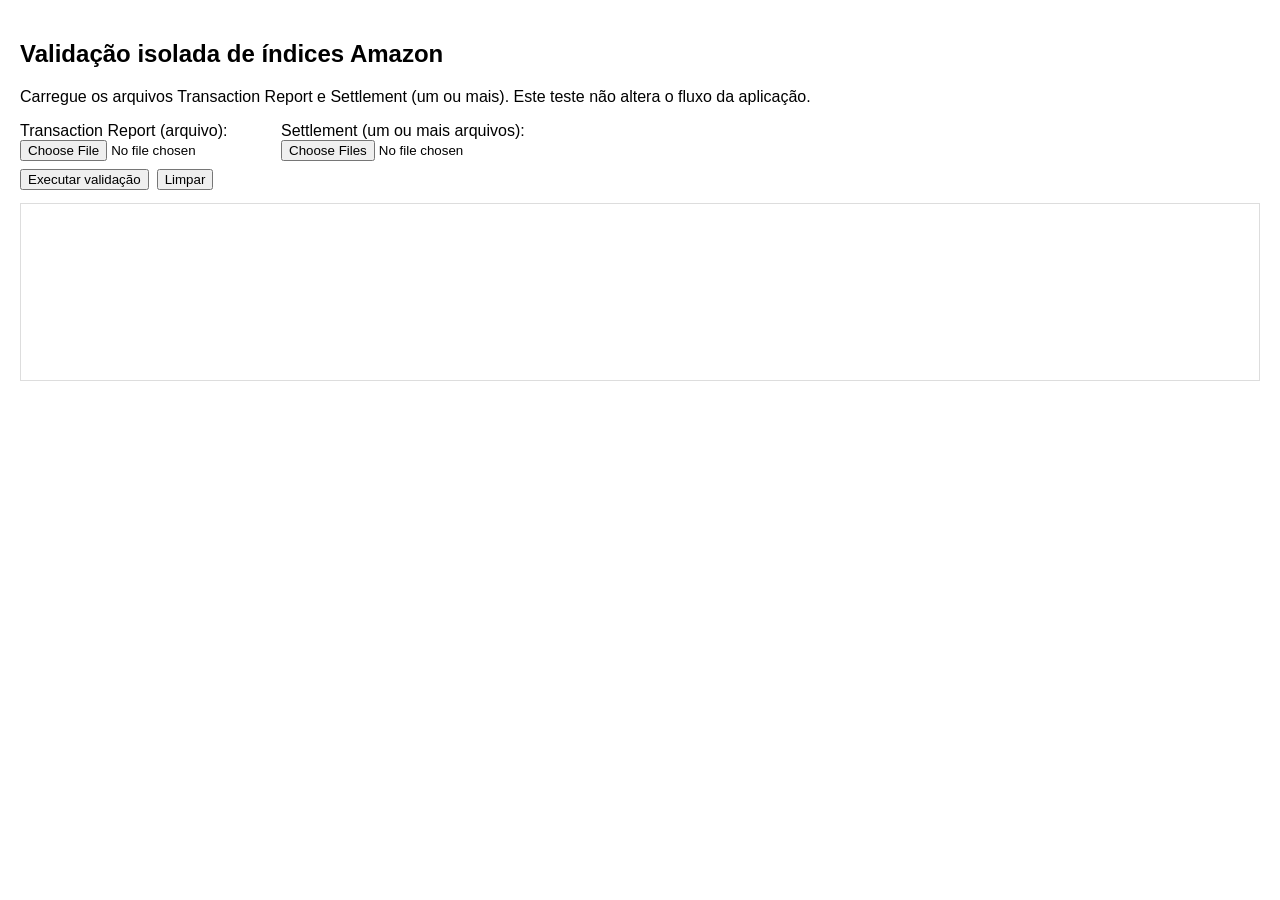
<file: validate_amazon_index.html>
<!doctype html>
<html lang="pt-BR">
<head>
  <meta charset="utf-8" />
  <title>Validate Amazon Index (Isolated)</title>
  <style>body{font-family:Arial,Helvetica,sans-serif;padding:12px}textarea{width:48%;height:160px} .row{display:flex;gap:8px;margin-bottom:8px}</style>
</head>
<body>
  <h2>Validação isolada de índices Amazon</h2>
  <p>Carregue os arquivos Transaction Report e Settlement (um ou mais). Este teste não altera o fluxo da aplicação.</p>

  <div class="row">
    <div>
      <label>Transaction Report (arquivo):</label><br>
      <input id="txFile" type="file" accept="text/*,.csv,.tsv" />
    </div>
    <div>
      <label>Settlement (um ou mais arquivos):</label><br>
      <input id="settFile" type="file" accept="text/*,.txt,.tsv,.csv" multiple />
    </div>
  </div>

  <div class="row">
    <button id="runBtn">Executar validação</button>
    <button id="clearBtn">Limpar</button>
  </div>

  <pre id="output" style="white-space:pre-wrap;border:1px solid #ddd;padding:8px;min-height:160px"></pre>

  <script src="js/services/amazon/amazonTransactionParsers.js"></script>
  <script src="js/services/amazon/amazonSettlementParsers.js"></script>
  <script src="js/services/amazon/amazonIndexService.js"></script>
  <script>
    const out = document.getElementById('output')
    function log(...args){ out.textContent += args.join(' ') + '\n' }
    function readFileInput(el){
      const f = el.files && el.files[0]
      return new Promise((res, rej)=>{
        if (!f) return res(null)
        const r = new FileReader()
        r.onload = e => res({ fileName: f.name, text: String(e.target.result) })
        r.onerror = e => rej(e)
        r.readAsText(f, 'utf-8')
      })
    }

    function readMultipleFiles(el){
      const files = Array.from(el.files || [])
      async function computeHash(text) {
        if (!window.crypto || !crypto.subtle) return null
        const enc = new TextEncoder()
        const data = enc.encode(text)
        const hashBuffer = await crypto.subtle.digest('SHA-1', data)
        const hashArray = Array.from(new Uint8Array(hashBuffer))
        return hashArray.map(b => b.toString(16).padStart(2,'0')).join('')
      }
      return Promise.all(files.map(f => new Promise((res, rej)=>{
        const r = new FileReader()
        r.onload = async e => {
          const txt = String(e.target.result)
          try {
            const h = await computeHash(txt)
            res({ fileName: f.name, text: txt, fileHash: h })
          } catch (err) { res({ fileName: f.name, text: txt, fileHash: null }) }
        }
        r.onerror = e => rej(e)
        r.readAsText(f, 'utf-8')
      })))
    }

    async function run() {
      out.textContent = ''
      if (typeof parseAmazonTransactionReport !== 'function' || typeof parseAmazonSettlement !== 'function' || !window.AmazonIndexService) {
        log('ERRO: parsers ou AmazonIndexService não encontrados. Verifique os scripts carregados.')
        return
      }

      const txFile = await readFileInput(document.getElementById('txFile'))
      const settFiles = await readMultipleFiles(document.getElementById('settFile'))

      const txSource = txFile ? txFile.text : ''

      let txResult = null
      try {
        if (txSource) txResult = parseAmazonTransactionReport(txSource, { fileName: txFile.fileName })
        else { log('Aviso: nenhum Transaction Report carregado.'); return }
      } catch (e) { log('Erro ao parsear Transaction Report:', e && e.message); return }

      const allSettRows = []
      const fileList = []
      if (Array.isArray(settFiles) && settFiles.length > 0) {
        for (const f of settFiles) {
          try {
            const sRes = parseAmazonSettlement(f.text, { fileName: f.fileName })
            const rows = (sRes && (sRes.rows || sRes.settlementRows || sRes.data)) || []
            // collect rows per-file (do not aggregate yet; index service will skip duplicates by hash)
            fileList.push({ fileName: f.fileName, fileHash: f.fileHash || null, rows: rows })
          } catch (e) {
            log('Erro ao parsear Settlement', f.fileName, ':', e && e.message)
          }
        }
      }

      const txEvents = (txResult && (txResult.events || txResult.rawRows || txResult.rows)) || []
      // pass per-file rows to the index service so it can skip duplicate-content files
      const settRows = []
      const res = AmazonIndexService.generateValidationReport(txEvents, settRows, { fileList, log: false })

      const report = res.report
      const txIndex = res.txIndex || {}
      const settIndex = res.settIndex || {}

      const ordersTx = Object.keys(txIndex.byOrderId || {})
      const ordersSett = Object.keys(settIndex.byOrderId || {})
      const settlementIds = Object.keys(settIndex.bySettlementId || {})

      let ordersMatched = 0
      for (const oid of ordersTx) if (ordersSett.indexOf(oid) !== -1) ordersMatched++

      const ordersWithoutSettlement = ordersTx.filter(oid => ordersSett.indexOf(oid) === -1)

      const dupTx = (report.duplicateTransactionEventIds || []).length + (report.duplicateTransactionSignatures || []).length
      const dupSett = (report.duplicateSettlementRowIds || []).length + (report.duplicateSettlementSignatures || []).length

      log('=== AMAZON INDEX VALIDATION ===')
      log('\nTransaction Events:')
      log(report.uniqueTransactionEvents)

      log('\nSettlement Files:')
      log(fileList.length)

      log('\nSettlement Rows (loaded):')
      log(report.uniqueSettlementRows)

      log('\nSettlement Rows (processed after dedup):')
      log(report.processedSettlementRowsCount)

      log('\nSettlement IDs:')
      if (settlementIds.length === 0) log('(nenhum)')
      else settlementIds.forEach(id => log(id))

      log('\nOrders Transaction:')
      log(ordersTx.length)

      log('\nOrders Settlement:')
      log(report.ordersSettlementCount)

      log('\nOrders matched:')
      log(report.ordersMatchedCount)

      log('\nOrders without settlement:')
      log(report.ordersWithoutSettlementCount)

      log('\nDuplicate transactions:')
      log(dupTx)

      log('\nDuplicate settlement rows:')
      log(dupSett)

      log('\n=== End ===')

      log('\nJSON summary:')
      log(JSON.stringify({ report, settlementIds, ordersTxCount: ordersTx.length, ordersSettCount: ordersSett.length, ordersMatched, ordersWithoutSettlementSample: ordersWithoutSettlement.slice(0,50) }, null, 2))
    }

    document.getElementById('runBtn').addEventListener('click', run)
    document.getElementById('clearBtn').addEventListener('click', ()=> out.textContent='')
  </script>
</body>
</html>
</file>
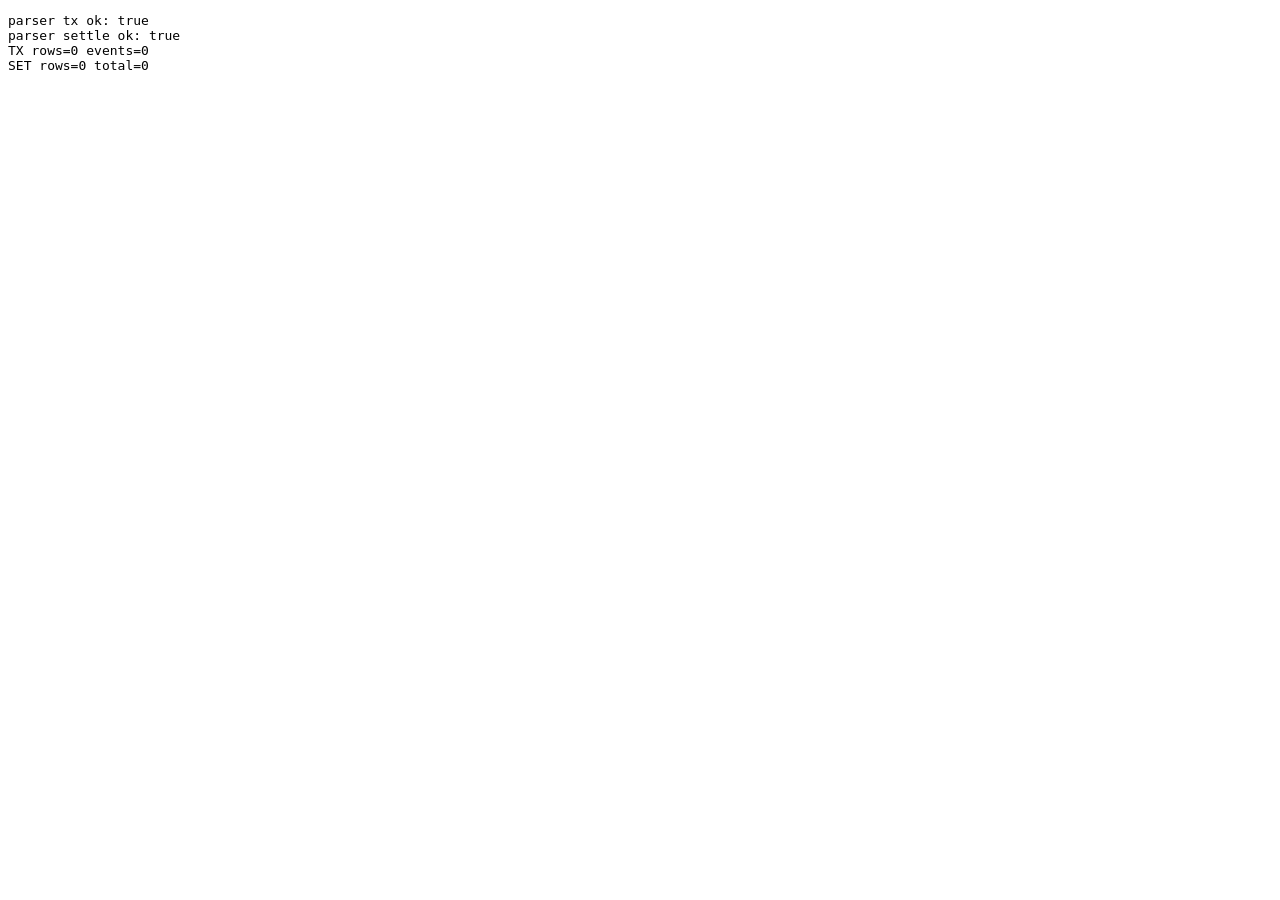
<file: validate_amazon_parser.html>
<!DOCTYPE html>
<html lang="pt-BR">
<head>
<meta charset="utf-8">
<title>Amazon Parser Validation (SANITIZED)</title>
</head>
<body>
<pre id="output"></pre>
<script src="js/services/amazon/amazonTransactionParsers.js"></script>
<script src="js/services/amazon/amazonSettlementParsers.js"></script>
<script>
// SANITIZED validation harness: contains no real transaction or settlement data.
const sampleTx = 'SAMPLE_TRANSACTION_REPORT_CONTENT';
const sampleSett = 'SAMPLE_SETTLEMENT_CONTENT';
const output = document.getElementById('output');
function log(msg) { output.textContent += msg + '\n'; }
try {
  log('parser tx ok: ' + (typeof parseAmazonTransactionReport === 'function'));
  log('parser settle ok: ' + (typeof parseAmazonSettlement === 'function'));
  const txSource = sampleTx;
  const settSource = sampleSett;
  if (typeof parseAmazonTransactionReport === 'function') {
    try {
      const txResult = parseAmazonTransactionReport(txSource, { fileName: 'sample-transaction.csv' });
      log('TX rows=' + (txResult && txResult.rawRows ? txResult.rawRows.length : 0) + ' events=' + (txResult && txResult.events ? txResult.events.length : 0));
    } catch (e) { log('TX ERROR: ' + e.message); }
  }
  if (typeof parseAmazonSettlement === 'function') {
    try {
      const settResult = parseAmazonSettlement(settSource, { fileName: 'sample-settlement.csv' });
      log('SET rows=' + (settResult && settResult.rows ? settResult.rows.length : 0) + ' total=' + (settResult && settResult.summary ? settResult.summary.totalAmount : 0));
    } catch (e) { log('SET ERROR: ' + e.message); }
  }
} catch (e) {
  log('ERROR: ' + e.message);
}
</script>
</body>
</html>
</file>
